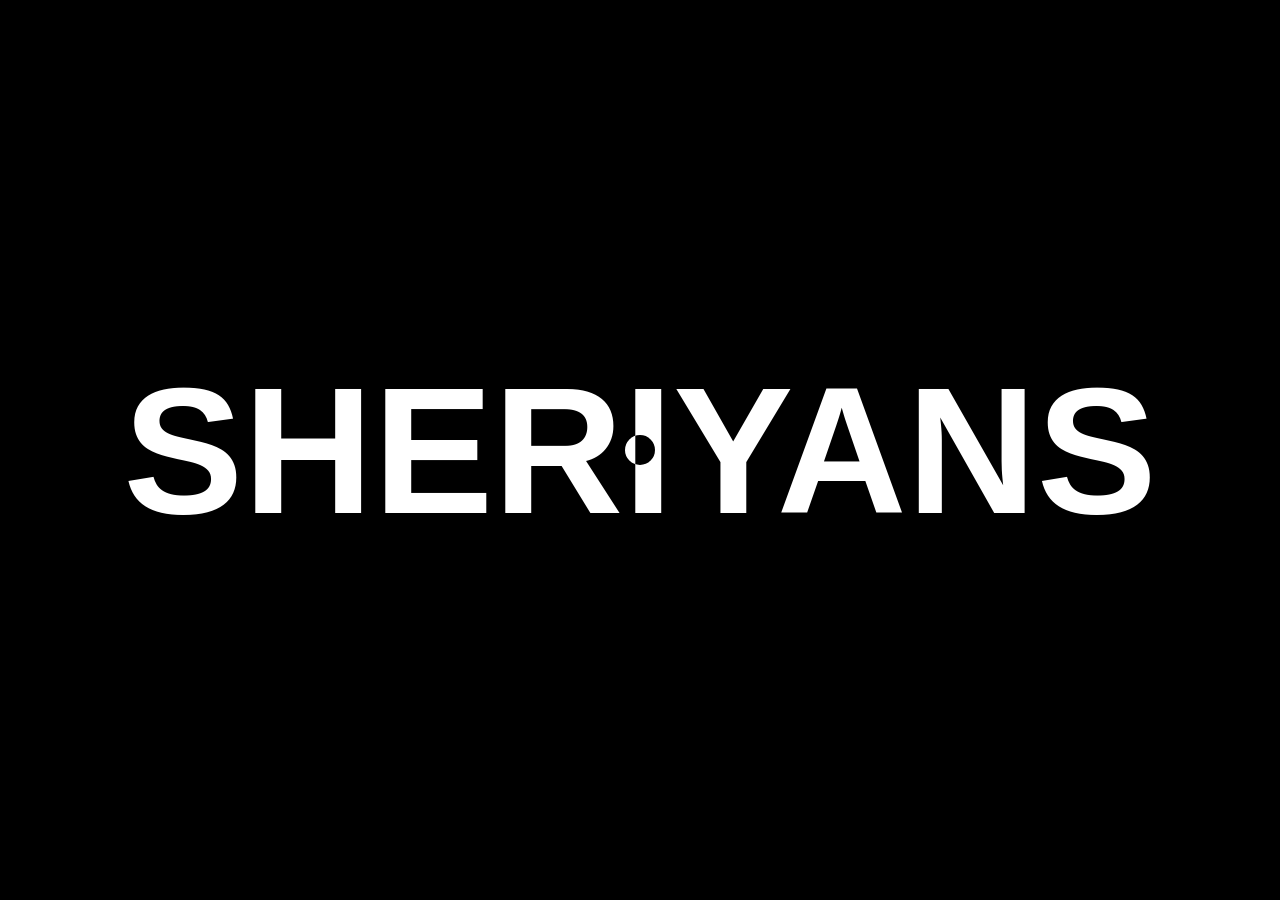
<file: js DOM/Custom cursor/index.html>
<!DOCTYPE html>
<html lang="en">
<head>
    <meta charset="UTF-8">
    <meta name="viewport" content="width=device-width, initial-scale=1.0">
    <title>Document</title>
    <link rel="stylesheet" href="style.css">
</head>
<body>
    
    <div id="main">
        <div class="cursor">
        </div>
        <h1>SHERIYANS</h1>
    </div>
    <script src="script.js"></script>
</body>
</html>
</file>
<file: js DOM/Custom cursor/style.css>
*{
    margin: 0;
    padding: 0;
    box-sizing: border-box;
    font-family: 'Gill Sans', 'Gill Sans MT', Calibri, 'Trebuchet MS', sans-serif;
    color: white;
}

html, body{
    height: 100%;
    width: 100%;
}

#main{
    height: 100%;
    width: 100%;
    background-color: black;
    display: flex;
    justify-content: center;
    align-items: center;
}

.cursor{
    height: 30px;
    width: 30px;
    background-color: white;
    border-radius: 50%;
    position: absolute;
    mix-blend-mode: difference;
    transition: all linear 0.1s;
}

#main h1{
    font-size: 20vh;
    font-weight: 900;
}
</file>
